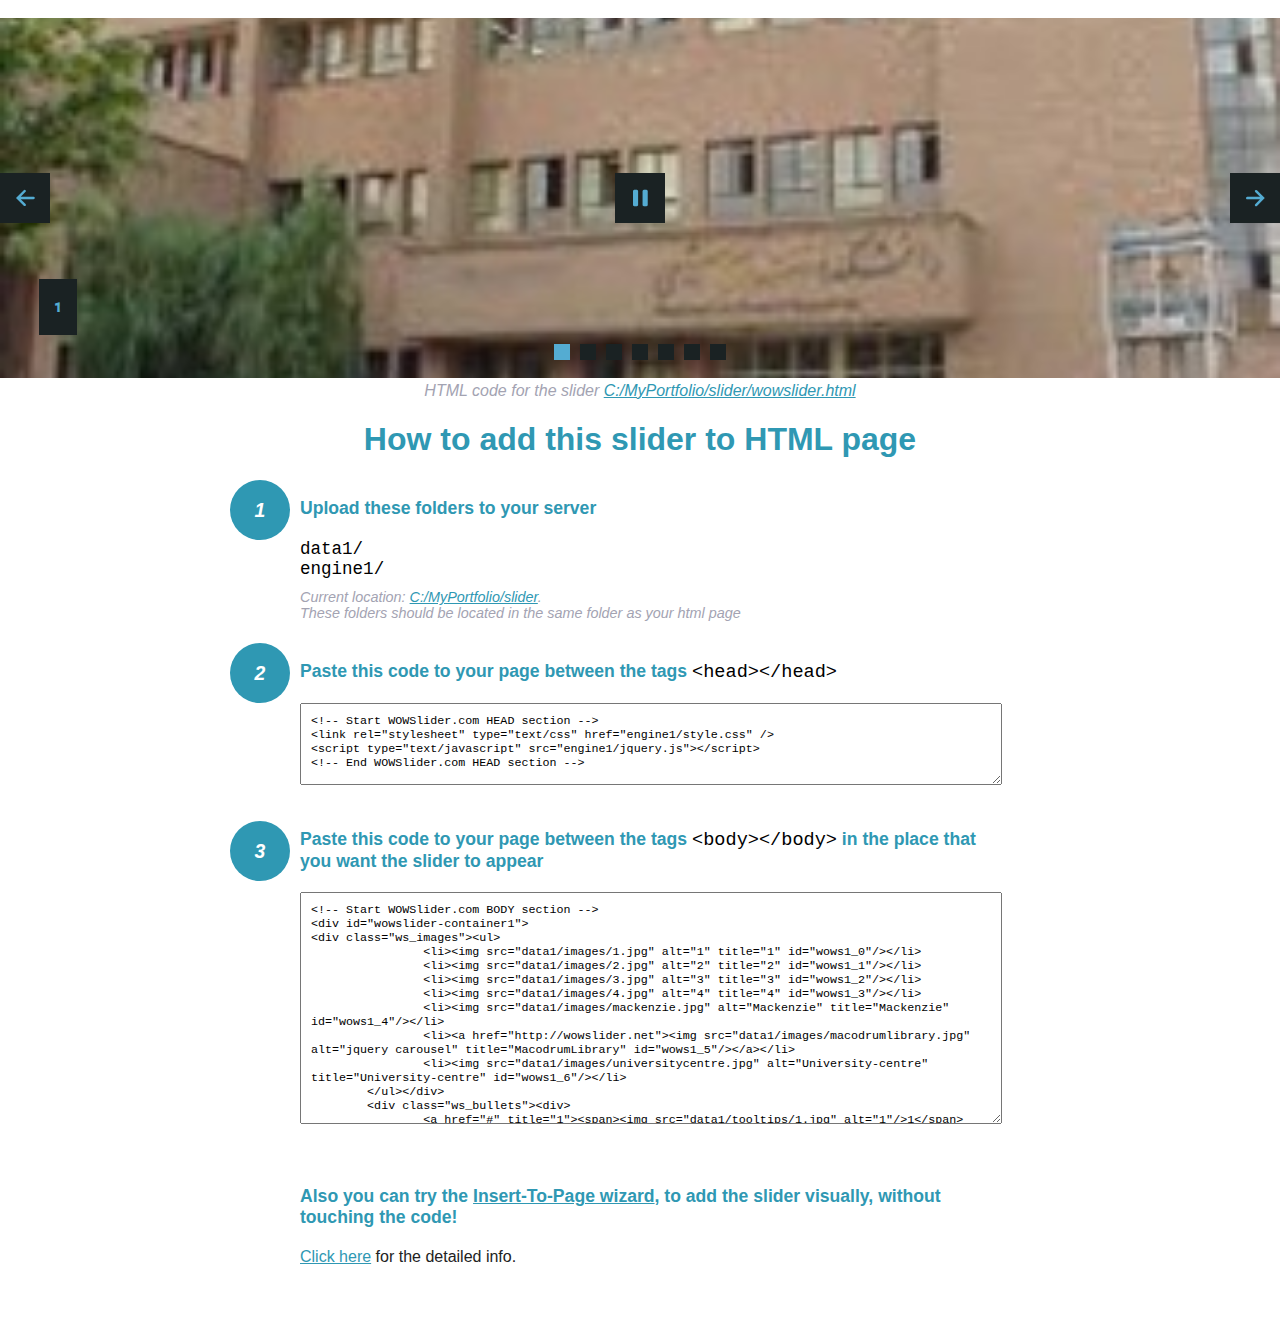
<file: slider/wowslider-howto.html>
<!DOCTYPE html>
<html>
<head>
	<title>WOWSlider</title>
	<meta http-equiv="content-type" content="text/html; charset=utf-8" />
	<meta name="description" content="WOWSlider" />
	
	<!-- Start WOWSlider.com HEAD section --> <!-- add to the <head> of your page -->
	<link rel="stylesheet" type="text/css" href="engine1/style.css" />
	<script type="text/javascript" src="engine1/jquery.js"></script>
	<!-- End WOWSlider.com HEAD section -->


<style>
.instuction {
	font-family: sans-serif, Arial;
	display: block;
	margin: 0 auto;
	max-width: 820px;
	width: 100%;
	padding: 0 70px;
	color: #222;
	-webkit-box-sizing: border-box;
	-moz-box-sizing: border-box;
	box-sizing: border-box;
}
.instuction h1 img {
	max-width: 170px;
	vertical-align: middle;
	margin-bottom: 10px;
}
.instuction h1 {
	color: #2F98B3;
	text-align: center;
}
.instuction h2 {
	position: relative;
	font-size: 1.1em;
	color: #2F98B3;
	margin-bottom: 20px;
	margin-top: 40px;
}
.instuction h2 span.num {
	position: absolute;
	left: -70px;
	top: -18px;
	display: inline-block;
	vertical-align: middle;
	font-style: italic;
	font-size: 1.1em;
	width: 60px;
	height: 60px;
	line-height: 60px;
	text-align: center;
	background: #2F98B3;
	color: #fff;
	border-radius: 50%;
}
.instuction .mono {
	color: #000;
	font-family: monospace;
	font-size: 1.3em;
	font-weight: normal;
}
.instuction li.mono {
	font-size: 1.5em;
}

.instuction ul {
	font-size: 0.9em;
	margin-top: 0;
	padding-left: 0;
	list-style: none;
}
.instuction .note {
	color: #A3A3B2;
	font-style: italic;
	padding-top: 10px;
}
.instuction p.note {
	text-align: center;
	padding-top: 0;
	margin-top: 4px;
}
.instuction textarea {
	font-size: 0.9em;
	min-height: 60px;
	padding: 10px;
	margin: 0;
	overflow: auto;
	max-width: 100%;
	width: 100%;
}
.instuction a,
.instuction a:visited {
	color: #2F98B3;
}
</style>


</head>
<body style="margin:auto">

<br>

<!-- Start WOWSlider.com BODY section --> <!-- add to the <body> of your page -->
<div id="wowslider-container1">
<div class="ws_images"><ul>
		<li><img src="data1/images/1.jpg" alt="1" title="1" id="wows1_0"/></li>
		<li><img src="data1/images/2.jpg" alt="2" title="2" id="wows1_1"/></li>
		<li><img src="data1/images/3.jpg" alt="3" title="3" id="wows1_2"/></li>
		<li><img src="data1/images/4.jpg" alt="4" title="4" id="wows1_3"/></li>
		<li><img src="data1/images/mackenzie.jpg" alt="Mackenzie" title="Mackenzie" id="wows1_4"/></li>
		<li><a href="http://wowslider.net"><img src="data1/images/macodrumlibrary.jpg" alt="jquery carousel" title="MacodrumLibrary" id="wows1_5"/></a></li>
		<li><img src="data1/images/universitycentre.jpg" alt="University-centre" title="University-centre" id="wows1_6"/></li>
	</ul></div>
	<div class="ws_bullets"><div>
		<a href="#" title="1"><span><img src="data1/tooltips/1.jpg" alt="1"/>1</span></a>
		<a href="#" title="2"><span><img src="data1/tooltips/2.jpg" alt="2"/>2</span></a>
		<a href="#" title="3"><span><img src="data1/tooltips/3.jpg" alt="3"/>3</span></a>
		<a href="#" title="4"><span><img src="data1/tooltips/4.jpg" alt="4"/>4</span></a>
		<a href="#" title="Mackenzie"><span><img src="data1/tooltips/mackenzie.jpg" alt="Mackenzie"/>5</span></a>
		<a href="#" title="MacodrumLibrary"><span><img src="data1/tooltips/macodrumlibrary.jpg" alt="MacodrumLibrary"/>6</span></a>
		<a href="#" title="University-centre"><span><img src="data1/tooltips/universitycentre.jpg" alt="University-centre"/>7</span></a>
	</div></div><div class="ws_script" style="position:absolute;left:-99%"><a href="http://wowslider.net">slideshow html code</a> by WOWSlider.com v8.8</div>
<div class="ws_shadow"></div>
</div>	
<script type="text/javascript" src="engine1/wowslider.js"></script>
<script type="text/javascript" src="engine1/script.js"></script>
<!-- End WOWSlider.com BODY section -->


<div class="instuction">
	<p class="note">HTML code for the slider <a href="file:///C:/MyPortfolio/slider/wowslider.html">C:/MyPortfolio/slider/wowslider.html</a></p>

	<h1>
		How to add this slider to HTML page
	</h1>

	<h2><span class="num">1</span> Upload these folders to your server</h2>
	<ul>
		<li class="mono">data1/</li>
		<li class="mono">engine1/</li>
		<li class="note">Current location: <a href="file:///C:/MyPortfolio/slider">C:/MyPortfolio/slider</a>. <br>These folders should be located in the same folder as your html page</li>
	</ul>

	<h2><span class="num">2</span> Paste this code to your page between the tags <span class="mono">&lt;head&gt;&lt;/head&gt;</span></h2>
	<textarea onclick="this.select()">&lt;!-- Start WOWSlider.com HEAD section --&gt;
&lt;link rel=&quot;stylesheet&quot; type=&quot;text/css&quot; href=&quot;engine1/style.css&quot; /&gt;
&lt;script type=&quot;text/javascript&quot; src=&quot;engine1/jquery.js&quot;&gt;&lt;/script&gt;
&lt;!-- End WOWSlider.com HEAD section --&gt;</textarea>


	<h2><span class="num" style="top: -8px;">3</span> Paste this code to your page between the tags <span class="mono">&lt;body&gt;&lt;/body&gt;</span> in the place that you want the slider to appear</h2>
	<textarea onclick="this.select()" rows="15">&lt;!-- Start WOWSlider.com BODY section --&gt;
&lt;div id=&quot;wowslider-container1&quot;&gt;
&lt;div class=&quot;ws_images&quot;&gt;&lt;ul&gt;
		&lt;li&gt;&lt;img src=&quot;data1/images/1.jpg&quot; alt=&quot;1&quot; title=&quot;1&quot; id=&quot;wows1_0&quot;/&gt;&lt;/li&gt;
		&lt;li&gt;&lt;img src=&quot;data1/images/2.jpg&quot; alt=&quot;2&quot; title=&quot;2&quot; id=&quot;wows1_1&quot;/&gt;&lt;/li&gt;
		&lt;li&gt;&lt;img src=&quot;data1/images/3.jpg&quot; alt=&quot;3&quot; title=&quot;3&quot; id=&quot;wows1_2&quot;/&gt;&lt;/li&gt;
		&lt;li&gt;&lt;img src=&quot;data1/images/4.jpg&quot; alt=&quot;4&quot; title=&quot;4&quot; id=&quot;wows1_3&quot;/&gt;&lt;/li&gt;
		&lt;li&gt;&lt;img src=&quot;data1/images/mackenzie.jpg&quot; alt=&quot;Mackenzie&quot; title=&quot;Mackenzie&quot; id=&quot;wows1_4&quot;/&gt;&lt;/li&gt;
		&lt;li&gt;&lt;a href=&quot;http://wowslider.net&quot;&gt;&lt;img src=&quot;data1/images/macodrumlibrary.jpg&quot; alt=&quot;jquery carousel&quot; title=&quot;MacodrumLibrary&quot; id=&quot;wows1_5&quot;/&gt;&lt;/a&gt;&lt;/li&gt;
		&lt;li&gt;&lt;img src=&quot;data1/images/universitycentre.jpg&quot; alt=&quot;University-centre&quot; title=&quot;University-centre&quot; id=&quot;wows1_6&quot;/&gt;&lt;/li&gt;
	&lt;/ul&gt;&lt;/div&gt;
	&lt;div class=&quot;ws_bullets&quot;&gt;&lt;div&gt;
		&lt;a href=&quot;#&quot; title=&quot;1&quot;&gt;&lt;span&gt;&lt;img src=&quot;data1/tooltips/1.jpg&quot; alt=&quot;1&quot;/&gt;1&lt;/span&gt;&lt;/a&gt;
		&lt;a href=&quot;#&quot; title=&quot;2&quot;&gt;&lt;span&gt;&lt;img src=&quot;data1/tooltips/2.jpg&quot; alt=&quot;2&quot;/&gt;2&lt;/span&gt;&lt;/a&gt;
		&lt;a href=&quot;#&quot; title=&quot;3&quot;&gt;&lt;span&gt;&lt;img src=&quot;data1/tooltips/3.jpg&quot; alt=&quot;3&quot;/&gt;3&lt;/span&gt;&lt;/a&gt;
		&lt;a href=&quot;#&quot; title=&quot;4&quot;&gt;&lt;span&gt;&lt;img src=&quot;data1/tooltips/4.jpg&quot; alt=&quot;4&quot;/&gt;4&lt;/span&gt;&lt;/a&gt;
		&lt;a href=&quot;#&quot; title=&quot;Mackenzie&quot;&gt;&lt;span&gt;&lt;img src=&quot;data1/tooltips/mackenzie.jpg&quot; alt=&quot;Mackenzie&quot;/&gt;5&lt;/span&gt;&lt;/a&gt;
		&lt;a href=&quot;#&quot; title=&quot;MacodrumLibrary&quot;&gt;&lt;span&gt;&lt;img src=&quot;data1/tooltips/macodrumlibrary.jpg&quot; alt=&quot;MacodrumLibrary&quot;/&gt;6&lt;/span&gt;&lt;/a&gt;
		&lt;a href=&quot;#&quot; title=&quot;University-centre&quot;&gt;&lt;span&gt;&lt;img src=&quot;data1/tooltips/universitycentre.jpg&quot; alt=&quot;University-centre&quot;/&gt;7&lt;/span&gt;&lt;/a&gt;
	&lt;/div&gt;&lt;/div&gt;&lt;div class=&quot;ws_script&quot; style=&quot;position:absolute;left:-99%&quot;&gt;&lt;a href=&quot;http://wowslider.net&quot;&gt;slideshow html code&lt;/a&gt; by WOWSlider.com v8.8&lt;/div&gt;
&lt;div class=&quot;ws_shadow&quot;&gt;&lt;/div&gt;
&lt;/div&gt;	
&lt;script type=&quot;text/javascript&quot; src=&quot;engine1/wowslider.js&quot;&gt;&lt;/script&gt;
&lt;script type=&quot;text/javascript&quot; src=&quot;engine1/script.js&quot;&gt;&lt;/script&gt;
&lt;!-- End WOWSlider.com BODY section --&gt;</textarea>

<br><br>
<h2>Also you can try the <a href="http://wowslider.com/help/add-wowslider-to-page-2.html" target="_blank">Insert-To-Page wizard</a>, to add the slider visually, without touching the code!</h2>
<p>
	<a href="http://wowslider.com/help/add-wowslider-to-page-2.html" target="_blank">Click here</a> for the detailed info.
</p>
</div>

<br><br>
</body>
</html>
</file>
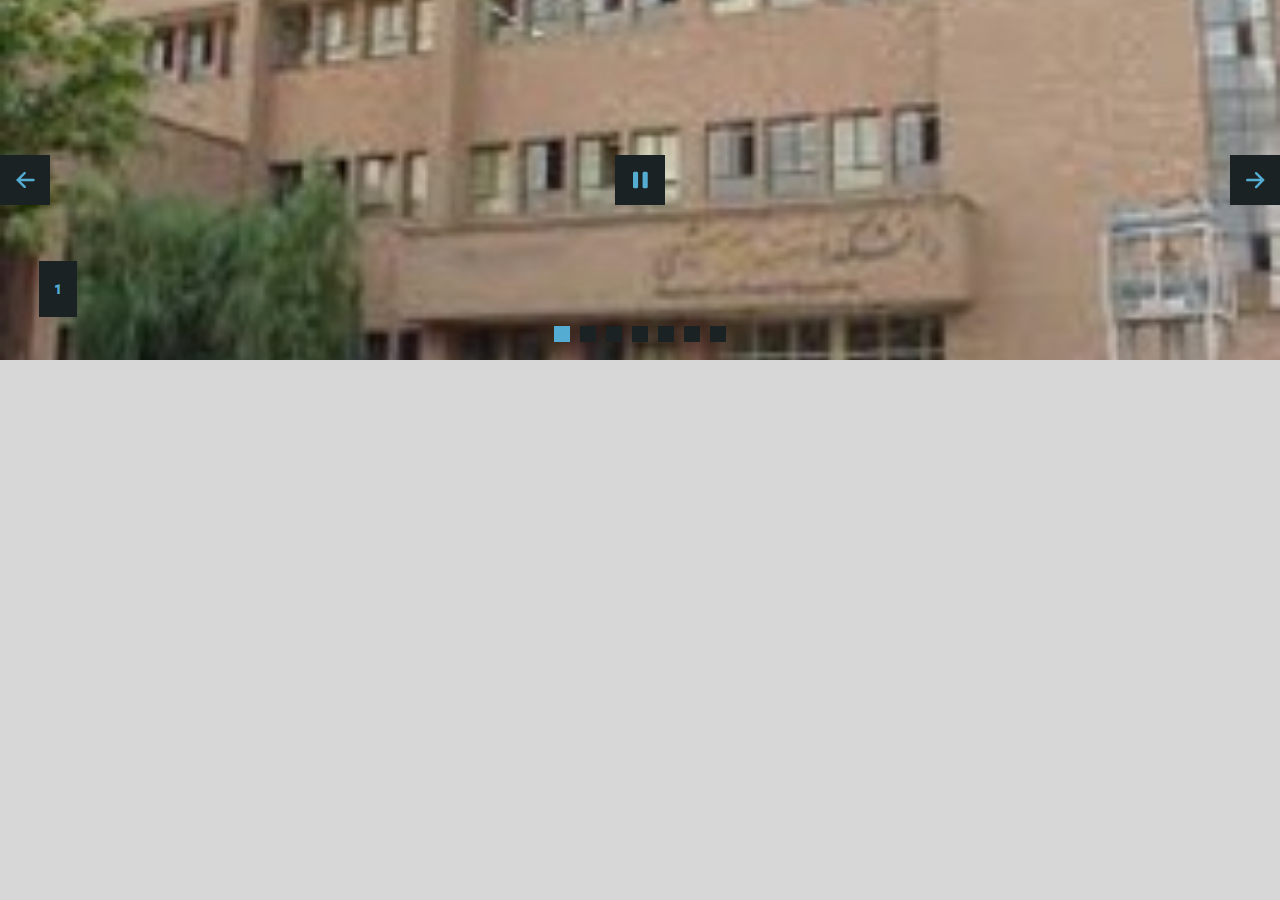
<file: slider/wowslider.html>
<!DOCTYPE html>
<html>
<head>
	<title>Slideshow html code</title>
	<meta http-equiv="content-type" content="text/html; charset=utf-8" />
	<meta name="description" content="Made with WOW Slider - Create beautiful, responsive image sliders in a few clicks. Awesome skins and animations. Slideshow html code" />
	
	<!-- Start WOWSlider.com HEAD section --> <!-- add to the <head> of your page -->
	<link rel="stylesheet" type="text/css" href="engine1/style.css" />
	<script type="text/javascript" src="engine1/jquery.js"></script>
	<!-- End WOWSlider.com HEAD section -->

</head>
<body style="background-color:#d7d7d7;margin:0">
	
	<!-- Start WOWSlider.com BODY section --> <!-- add to the <body> of your page -->
	<div id="wowslider-container1">
	<div class="ws_images"><ul>
		<li><img src="data1/images/1.jpg" alt="1" title="1" id="wows1_0"/></li>
		<li><img src="data1/images/2.jpg" alt="2" title="2" id="wows1_1"/></li>
		<li><img src="data1/images/3.jpg" alt="3" title="3" id="wows1_2"/></li>
		<li><img src="data1/images/4.jpg" alt="4" title="4" id="wows1_3"/></li>
		<li><img src="data1/images/mackenzie.jpg" alt="Mackenzie" title="Mackenzie" id="wows1_4"/></li>
		<li><a href="http://wowslider.net"><img src="data1/images/macodrumlibrary.jpg" alt="jquery carousel" title="MacodrumLibrary" id="wows1_5"/></a></li>
		<li><img src="data1/images/universitycentre.jpg" alt="University-centre" title="University-centre" id="wows1_6"/></li>
	</ul></div>
	<div class="ws_bullets"><div>
		<a href="#" title="1"><span><img src="data1/tooltips/1.jpg" alt="1"/>1</span></a>
		<a href="#" title="2"><span><img src="data1/tooltips/2.jpg" alt="2"/>2</span></a>
		<a href="#" title="3"><span><img src="data1/tooltips/3.jpg" alt="3"/>3</span></a>
		<a href="#" title="4"><span><img src="data1/tooltips/4.jpg" alt="4"/>4</span></a>
		<a href="#" title="Mackenzie"><span><img src="data1/tooltips/mackenzie.jpg" alt="Mackenzie"/>5</span></a>
		<a href="#" title="MacodrumLibrary"><span><img src="data1/tooltips/macodrumlibrary.jpg" alt="MacodrumLibrary"/>6</span></a>
		<a href="#" title="University-centre"><span><img src="data1/tooltips/universitycentre.jpg" alt="University-centre"/>7</span></a>
	</div></div><div class="ws_script" style="position:absolute;left:-99%"><a href="http://wowslider.net">slideshow html code</a> by WOWSlider.com v8.8</div>
	<div class="ws_shadow"></div>
	</div>	
	<script type="text/javascript" src="engine1/wowslider.js"></script>
	<script type="text/javascript" src="engine1/script.js"></script>
	<!-- End WOWSlider.com BODY section -->

</body>
</html>
</file>
<file: slider/engine1/style.css>
/*
 *	generated by WOW Slider 8.8
 *	template Convex
 */
@import url(https://fonts.googleapis.com/css?family=Gurajada&subset=latin,telugu);
@font-face {
  font-family: 'ws-ctrl-convex';
  src: url('ws-ctrl-convex.eot');
  src: url('ws-ctrl-convex.eot#iefix') format('embedded-opentype'),
       url('ws-ctrl-convex.svg#ws-ctrl-convex') format('svg');
  font-weight: normal;
  font-style: normal;
}
@font-face {
  font-family: 'ws-ctrl-convex';
  src: url('[data-uri]') format('woff'),
       url('[data-uri]') format('truetype');
}
#wowslider-container1 { 
	display: table;
	zoom: 1; 
	position: relative;
	width: 100%;
	max-width: 100%;
	max-height:360px;
	margin:0px auto 0px;
	z-index:90;
	text-align:left; /* reset align=center */
	font-size: 10px;
	text-shadow: none; /* fix some user styles */

	/* reset box-sizing (to boostrap friendly) */
	-webkit-box-sizing: content-box;
	-moz-box-sizing: content-box;
	box-sizing: content-box; 
}
* html #wowslider-container1{ width:480px }
#wowslider-container1 .ws_images ul{
	position:relative;
	width: 10000%; 
	height:100%;
	left:0;
	list-style:none;
	margin:0;
	padding:0;
	border-spacing:0;
	overflow: visible;
	/*table-layout:fixed;*/
}
#wowslider-container1 .ws_images ul li{
	position: relative;
	width:1%;
	height:100%;
	line-height:0; /*opera*/
	overflow: hidden;
	float:left;
	/*font-size:0;*/
	padding:0 0 0 0 !important;
	margin:0 0 0 0 !important;
}

#wowslider-container1 .ws_images{
	position: relative;
	left:0;
	top:0;
	height:100%;
	max-height:360px;
	max-width: 100%;
	vertical-align: top;
	border:none;
	overflow: hidden;
}
#wowslider-container1 .ws_images ul a{
	width:100%;
	height:100%;
	max-height:360px;
	display:block;
	color:transparent;
}
#wowslider-container1 img{
	max-width: none !important;
}
#wowslider-container1 .ws_images .ws_list img,
#wowslider-container1 .ws_images > div > img{
	width:100%;
	border:none 0;
	max-width: none;
	padding:0;
	margin:0;
}
#wowslider-container1 .ws_images > div > img {
	max-height:360px;
}

#wowslider-container1 .ws_images iframe {
	position: absolute;
	z-index: -1;
}

#wowslider-container1 .ws-title > div {
	display: inline-block !important;
}

#wowslider-container1 a{ 
	text-decoration: none; 
	outline: none; 
	border: none; 
}

#wowslider-container1  .ws_bullets { 
	float: left;
	position:absolute;
	z-index:70;
}
#wowslider-container1  .ws_bullets div{
	position:relative;
	float:left;
	font-size: 0px;
}
/* compatibility with Joomla styles */
#wowslider-container1  .ws_bullets a {
	line-height: 0;
}

#wowslider-container1  .ws_script{
	display:none;
}
#wowslider-container1 sound, 
#wowslider-container1 object{
	position:absolute;
}

/* prevent some of users reset styles */
#wowslider-container1 .ws_effect {
	position: static;
	width: 100%;
	height: 100%;
}

#wowslider-container1 .ws_photoItem {
	border: 2em solid #fff;
	margin-left: -2em;
	margin-top: -2em;
}
#wowslider-container1 .ws_cube_side {
	background: #A6A5A9;
}


#wowslider-container1.ws_gestures {
	cursor: -webkit-grab;
	cursor: -moz-grab;
	cursor: url("[data-uri]"), move;
}
#wowslider-container1.ws_gestures.ws_grabbing {
	cursor: -webkit-grabbing;
	cursor: -moz-grabbing;
	cursor: url("[data-uri]"), move;
}

/* hide controls when video start play */
#wowslider-container1.ws_video_playing .ws_bullets,
#wowslider-container1.ws_video_playing .ws_fullscreen,
#wowslider-container1.ws_video_playing .ws_next,
#wowslider-container1.ws_video_playing .ws_prev {
	display: none;
}


/* youtube/vimeo buttons */
#wowslider-container1 .ws_video_btn {
	position: absolute;
	display: none;
	cursor: pointer;
	top: 0;
	left: 0;
	width: 100%;
	height: 100%;
	z-index: 55;
}
#wowslider-container1 .ws_video_btn.ws_youtube,
#wowslider-container1 .ws_video_btn.ws_vimeo {
	display: block;
}
#wowslider-container1 .ws_video_btn div {
	position: absolute;
	background-image: url(./playvideo.png);
	background-size: 200%;
	top: 50%;
	left: 50%;
	width: 7em;
	height: 5em;
	margin-left: -3.5em;
	margin-top: -2.5em;
}
#wowslider-container1 .ws_video_btn.ws_youtube div {
	background-position: 0 0;
}
#wowslider-container1 .ws_video_btn.ws_youtube:hover div {
	background-position: 100% 0;
}
#wowslider-container1 .ws_video_btn.ws_vimeo div {
	background-position: 0 100%;
}
#wowslider-container1 .ws_video_btn.ws_vimeo:hover div {
	background-position: 100% 100%;
}

#wowslider-container1 .ws_playpause.ws_hide {
	display: none !important;
}
/* bullets */
#wowslider-container1  .ws_bullets { 
	padding: 0px; 
}
#wowslider-container1 .ws_bullets a { 
	position:relative;
	display: inline-block;
	width: 0;
	margin: 3px 5px;
	padding: 8px;	

	-webkit-perspective: 80px;
	perspective: 80px;
} 
#wowslider-container1 .ws_bullets a > span {
	position:absolute;
	display: block;
	top:0;
	right: 0;
	height:100%;
	width:100%;
	-webkit-transform-style: preserve-3d;
	transform-style: preserve-3d;

	-webkit-transition: -webkit-transform 0.5s ease;
  	transition: -webkit-transform 0.5s ease, transform 0.5s ease;
}

#wowslider-container1 .ws_bullets a > span:before,
#wowslider-container1 .ws_bullets a > span:after {
	content: '';
	display: block;
	height:100%;
	background: #54acd2;

  	-webkit-transform: rotateX(-90deg) translateZ(-8px) translateY(8px);
  	transform: rotateX(-90deg) translateZ(-8px) translateY(8px);
}
#wowslider-container1 .ws_bullets a > span:after {
	position: absolute;
	top: 0;
	left: 0;
	width: 100%;
	height: 100%;
  	background: #1A2223;
  	-webkit-transform: rotateX(0deg);
  	transform: rotateX(0deg);
}

#wowslider-container1 .ws_bullets a.ws_overbull > span,
#wowslider-container1 .ws_bullets a.ws_selbull > span {
    -webkit-transform: rotateX(-90deg) translateZ(8px) translateY(8px);
    transform: rotateX(-90deg) translateZ(8px) translateY(8px);
}




/* play/pause, arrows */
#wowslider-container1 a.ws_next,
#wowslider-container1 a.ws_prev,
#wowslider-container1 .ws_playpause {
	position:absolute;
	font: 2em "ws-ctrl-convex";
	width: 2.5em;
	height: 2.5em;
	top:50%;
	
	margin-top: -1.25em;
	color: #ffffff;
	z-index: 100;

	-webkit-perspective: 20em;
	perspective: 20em;
}
#wowslider-container1 a.ws_next {
	right: 0;
}
#wowslider-container1 a.ws_prev {
	left: 0;
}
#wowslider-container1 .ws_playpause {
	left:50%;
	margin-left:-1.25em;
}

#wowslider-container1 a.ws_next > span,
#wowslider-container1 a.ws_prev > span,
#wowslider-container1 .ws_playpause > span,
#wowslider-container1 .ws_bullets a > span {
	display: block;
	-webkit-transform-style: preserve-3d;
	transform-style: preserve-3d;

	-webkit-transition: -webkit-transform 0.5s ease;
  	transition: -webkit-transform 0.5s ease, transform 0.5s ease;
}


#wowslider-container1 a.ws_next > span:before,
#wowslider-container1 a.ws_prev > span:before,
#wowslider-container1 .ws_playpause > span:before,
#wowslider-container1 a.ws_next > span:after,
#wowslider-container1 a.ws_prev > span:after,
#wowslider-container1 .ws_playpause > span:after {
	display: block;
	text-align: center;
	line-height: 2.5em;
	height:100%;
	background: #54acd2;
	color: #1A2223;

  	-webkit-transform: rotateX(-90deg) translateZ(-1.25em) translateY(1.25em);
  	transform: rotateX(-90deg) translateZ(-1.25em) translateY(1.25em);
}
#wowslider-container1 .ws_play > span:before,
#wowslider-container1 .ws_play > span:after{
	content:"\e800";
}
#wowslider-container1 .ws_pause > span:before,
#wowslider-container1 .ws_pause > span:after{
	content:"\e801";
}
#wowslider-container1 a.ws_next > span:before,
#wowslider-container1 a.ws_next > span:after {
	content:'\e803';
}
#wowslider-container1 a.ws_prev > span:before,
#wowslider-container1 a.ws_prev > span:after {
	content:'\e802';
}

#wowslider-container1 a.ws_next > span:after,
#wowslider-container1 a.ws_prev > span:after,
#wowslider-container1 .ws_playpause > span:after {
	position: absolute;
	top: 0;
	left: 0;
	width: 100%;
	height: 100%;
  	-webkit-transform: rotateX(0deg);
  	transform: rotateX(0deg);
  	background: #1A2223;
	color: #54acd2;
}

#wowslider-container1 a.ws_next:hover > span,
#wowslider-container1 a.ws_prev:hover > span,
#wowslider-container1 .ws_playpause:hover > span {
    -webkit-transform: rotateX(-90deg) translateZ(1.25em) translateY(1.25em);
    transform: rotateX(-90deg) translateZ(1.25em) translateY(1.25em);
}/* bottom center */
#wowslider-container1  .ws_bullets {
	bottom:1.5em;
	left:50%;
}
#wowslider-container1  .ws_bullets div{
	left:-50%;
}#wowslider-container1 .ws-title{
	font: 1.3em 'Gurajada', serif;
	position: absolute;
	left: 2em;
	margin-right:10em;
	z-index: 50;

	color:#fff;
	padding: 1em;
	bottom: 30px;
	top: auto;
	opacity: 1;
}
#wowslider-container1 .ws-title div,#wowslider-container1 .ws-title span{
	display:inline-block;
	padding: 0.1em 0.6em;
	background-color: #1A2223;
	color: #54acd2;
}
#wowslider-container1 .ws-title div{
	display:block;
	margin-top:0.5em;
	font-size: 1.3em;
}
#wowslider-container1 .ws-title span{
	text-transform: uppercase;	
	font-size: 2em;
}#wowslider-container1 .ws_images > ul{
	animation: wsBasic 28s infinite;
	-moz-animation: wsBasic 28s infinite;
	-webkit-animation: wsBasic 28s infinite;
}
@keyframes wsBasic{0%{left:-0%} 7.14%{left:-0%} 14.29%{left:-100%} 21.43%{left:-100%} 28.57%{left:-200%} 35.71%{left:-200%} 42.86%{left:-300%} 50%{left:-300%} 57.14%{left:-400%} 64.29%{left:-400%} 71.43%{left:-500%} 78.57%{left:-500%} 85.71%{left:-600%} 92.86%{left:-600%} }
@-moz-keyframes wsBasic{0%{left:-0%} 7.14%{left:-0%} 14.29%{left:-100%} 21.43%{left:-100%} 28.57%{left:-200%} 35.71%{left:-200%} 42.86%{left:-300%} 50%{left:-300%} 57.14%{left:-400%} 64.29%{left:-400%} 71.43%{left:-500%} 78.57%{left:-500%} 85.71%{left:-600%} 92.86%{left:-600%} }
@-webkit-keyframes wsBasic{0%{left:-0%} 7.14%{left:-0%} 14.29%{left:-100%} 21.43%{left:-100%} 28.57%{left:-200%} 35.71%{left:-200%} 42.86%{left:-300%} 50%{left:-300%} 57.14%{left:-400%} 64.29%{left:-400%} 71.43%{left:-500%} 78.57%{left:-500%} 85.71%{left:-600%} 92.86%{left:-600%} }

#wowslider-container1 .ws_bullets  a img{
	position:absolute;
	display:block;
	text-indent:0;
	bottom:15px;
	left:-32px;
	visibility:hidden;
	max-width:none;
}
#wowslider-container1 .ws_bullets a:hover img{
	visibility:visible;
}

#wowslider-container1 .ws_bulframe div div{
	height:48px;
	overflow:visible;
	position:relative;
}
#wowslider-container1 .ws_bulframe div {
	left:0;
	overflow:hidden;
	position:relative;
	width:64px;
}
#wowslider-container1  .ws_bullets .ws_bulframe{
	position:absolute;
	display:none;
	bottom:25px;
	margin-left:8px;
	cursor:pointer;

	/* fixed bulframe hidding in Chrome */
	-webkit-transform: translateZ(0);
	-ms-transform: translateZ(0);
	-o-transform: translateZ(0);
	transform: translateZ(0);
}#wowslider-container1 .ws_bulframe div div{
	height: auto;
}

@media all and (max-width:760px) {
	#wowslider-container1 .ws_fullscreen {
		display: block;
	}
}
@media all and (max-width:400px){
	#wowslider-container1 .ws_controls,
	#wowslider-container1 .ws_bullets,
	#wowslider-container1 .ws_thumbs{
		display: none
	}
}
</file>
